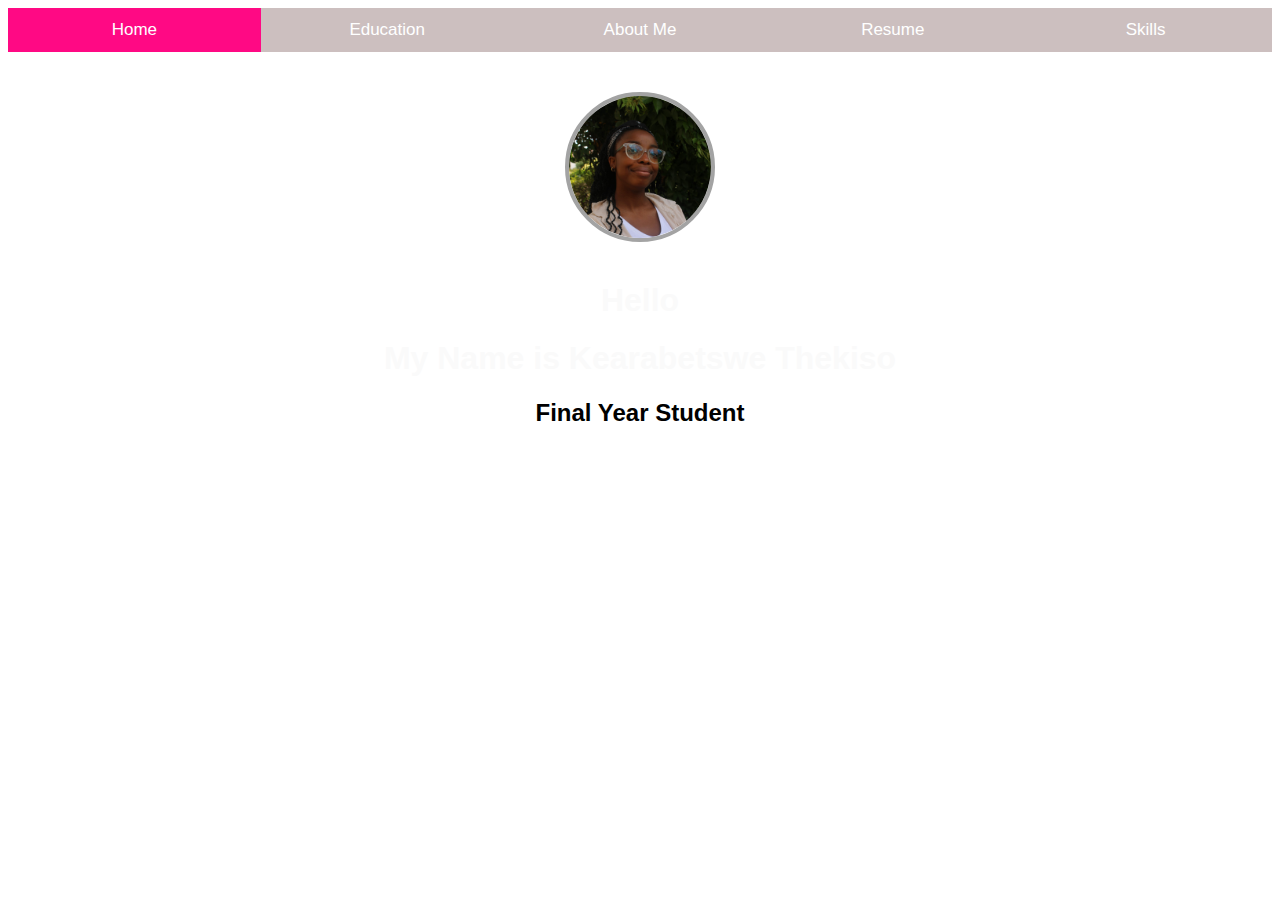
<file: index.html>
<!DOCTYPE <html>
<head>
    <meta charset ="utf-8"/>
     <meta name="viewport" content="width=device-width, initial-scale=1.0">
     <link rel = "stylesheet" href = "index.css"/>
    <title>
        Kearabetswe Thekiso
    </title>
   
</head>

<body> 
  <!-- Website menu-->
<div class="navbar">
  <a class="active" href="index.html">Home</a> 
  <a href="Education.html">Education</a> 
  <a href="AboutMe.html">About Me</a>
  <!--Decided to embed the resume to make it easier for viewing-->
  <a href="Resume.html">Resume</a> 
  <a href="Skills.html">Skills</a>
</div>

   <div class="profile-frame">
  <img src="Profile pic.jpg">
</div>
   <!--Basic Introduction-->  
    <h1>Hello </h1>
    <h1>My Name is Kearabetswe Thekiso</h1>
    <h2>Final Year Student</h2>   
</body>

</html>
</file>
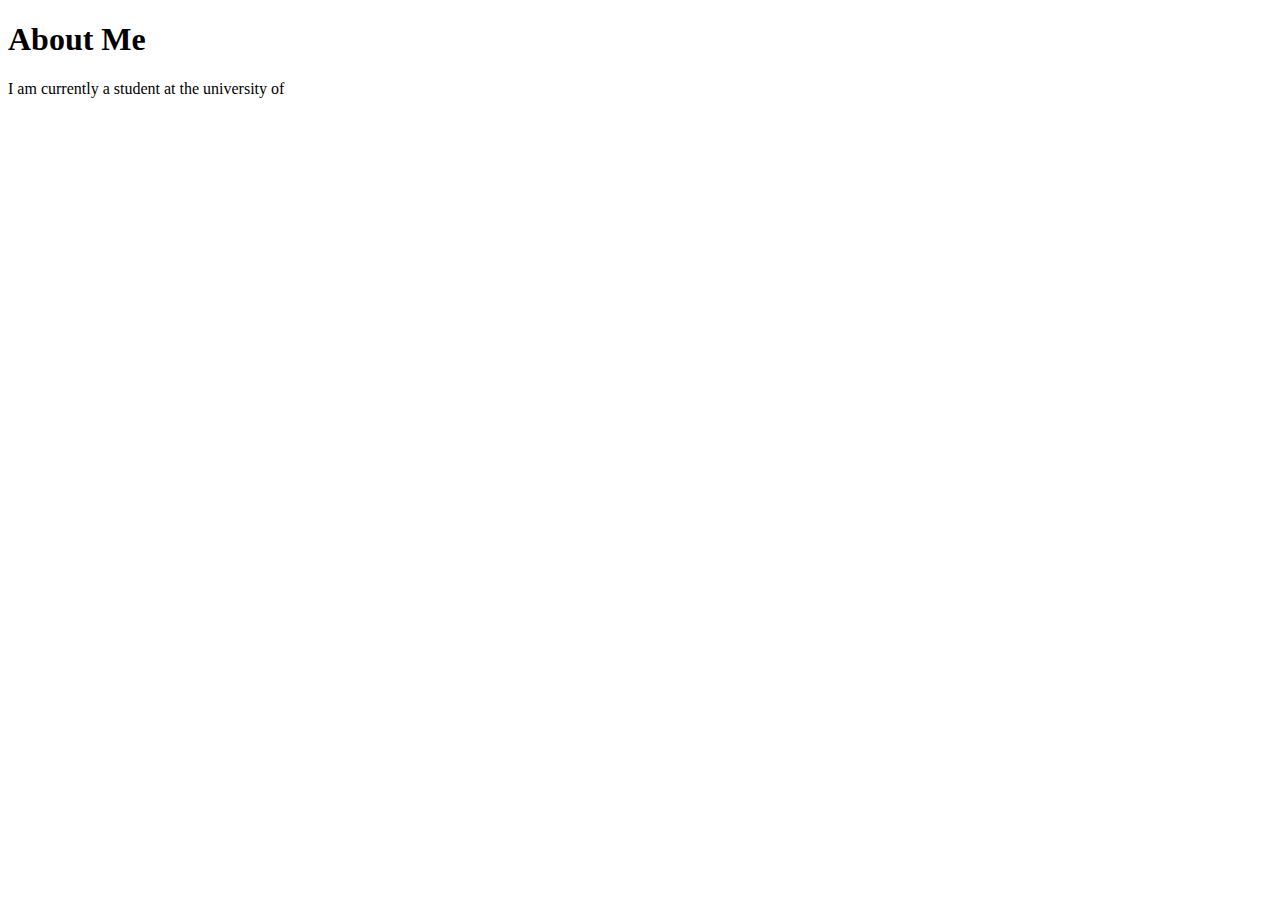
<file: AboutMe.html>
<!DOCTYPE html>
<head>
    <meta charset ="utf-8"/>
     <meta name="viewport" content="width=device-width, initial-scale=1.0">
    <title>About Me</title>
</head>
<body>
    <h1>About Me</h1>
    <p>I am currently a student at the university of </p>
</body>
</html>
</file>
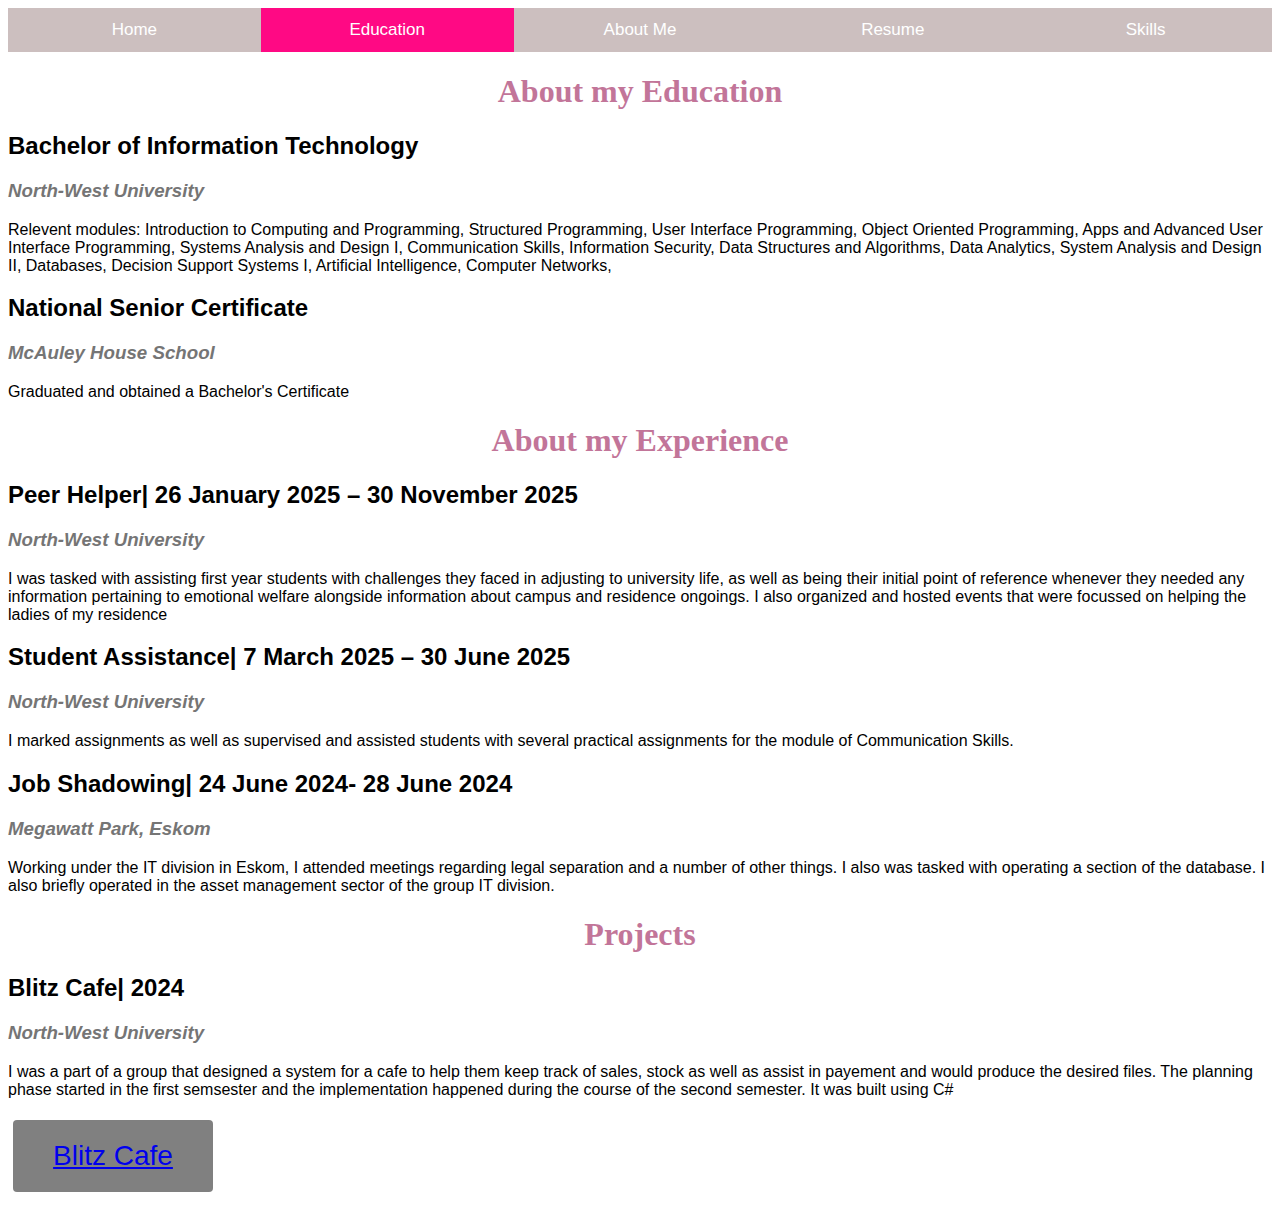
<file: Education.html>
<!DOCTYPE <html>
<head>
    <meta charset ="utf-8"/>
     <meta name="viewport" content="width=device-width, initial-scale=1.0">
     <link rel = "stylesheet" href = "Education.css"/>
    <title>
        Education
    </title>
   
</head>

<body> 
  <!-- Website menu-->
  
<div class="navbar">
  <a href="index.html">Home</a> 
  <a class="active" href="Education.html">Education</a> 
  <a href="AboutMe.html">About Me</a>
  <a href="Resume.html">Resume</a> 
  <a href="Skills.html">Skills</a>
</div>

   <!--Basic Introduction and explanation-->  
    
    <h1>About my Education</h1>
    <h2>Bachelor of Information Technology</h2>
    <h3>North-West University</h3>
    <p>Relevent modules: Introduction to Computing and Programming, Structured Programming, User Interface Programming, Object Oriented Programming, Apps and Advanced User Interface Programming, Systems Analysis and Design I, Communication Skills, Information Security, Data Structures and Algorithms, Data Analytics, System Analysis and Design II, Databases, Decision Support Systems I, Artificial Intelligence, Computer Networks, </p>

    <h2>National Senior Certificate</h2>
    <h3>McAuley House School</h3>
    <p>Graduated and obtained a Bachelor's Certificate</p>
    <!--About my experience, to not get confused-->
    <h1>About my Experience</h1>
    <h2>Peer Helper| 26 January 2025 – 30 November 2025</h2>
    <h3>North-West University </h3>
    <p>I was tasked with assisting first year students with challenges they faced in adjusting to university life, as well as being their initial point of reference whenever they needed any information pertaining to emotional welfare alongside information about campus and residence ongoings. I also organized and hosted events that were focussed on helping the ladies of my residence</p>

    <h2>Student Assistance| 7 March 2025 – 30 June 2025</h2>
    <h3>North-West University</h3>
    <p>I marked assignments as well as supervised and assisted students with several practical assignments for the module of Communication Skills.</p>

    <h2>Job Shadowing| 24 June 2024- 28 June 2024</h2>
    <h3>Megawatt Park, Eskom </h3>
    <p>Working under the IT division in Eskom, I attended meetings regarding legal separation and a number of other things. I also was tasked with operating a section of the database. I also briefly operated in the asset management sector of the group IT division.</p>
    <h1>Projects</h1>
    <h2>Blitz Cafe| 2024</h2>
    <h3>North-West University</h3>
    <p>I was a part of a group that designed a system for a cafe to help them keep track of sales, stock as well as assist in payement and would produce the desired files. The planning phase started in the first semsester and the implementation happened during the course of the second semester. It was built using C#</p> 
    
    <button class="button"><span><a href = "https://github.com/BlitzCafe/CMPG223_Group_Assignment" >Blitz Cafe</a></span></button>

</body>

</html>
</file>
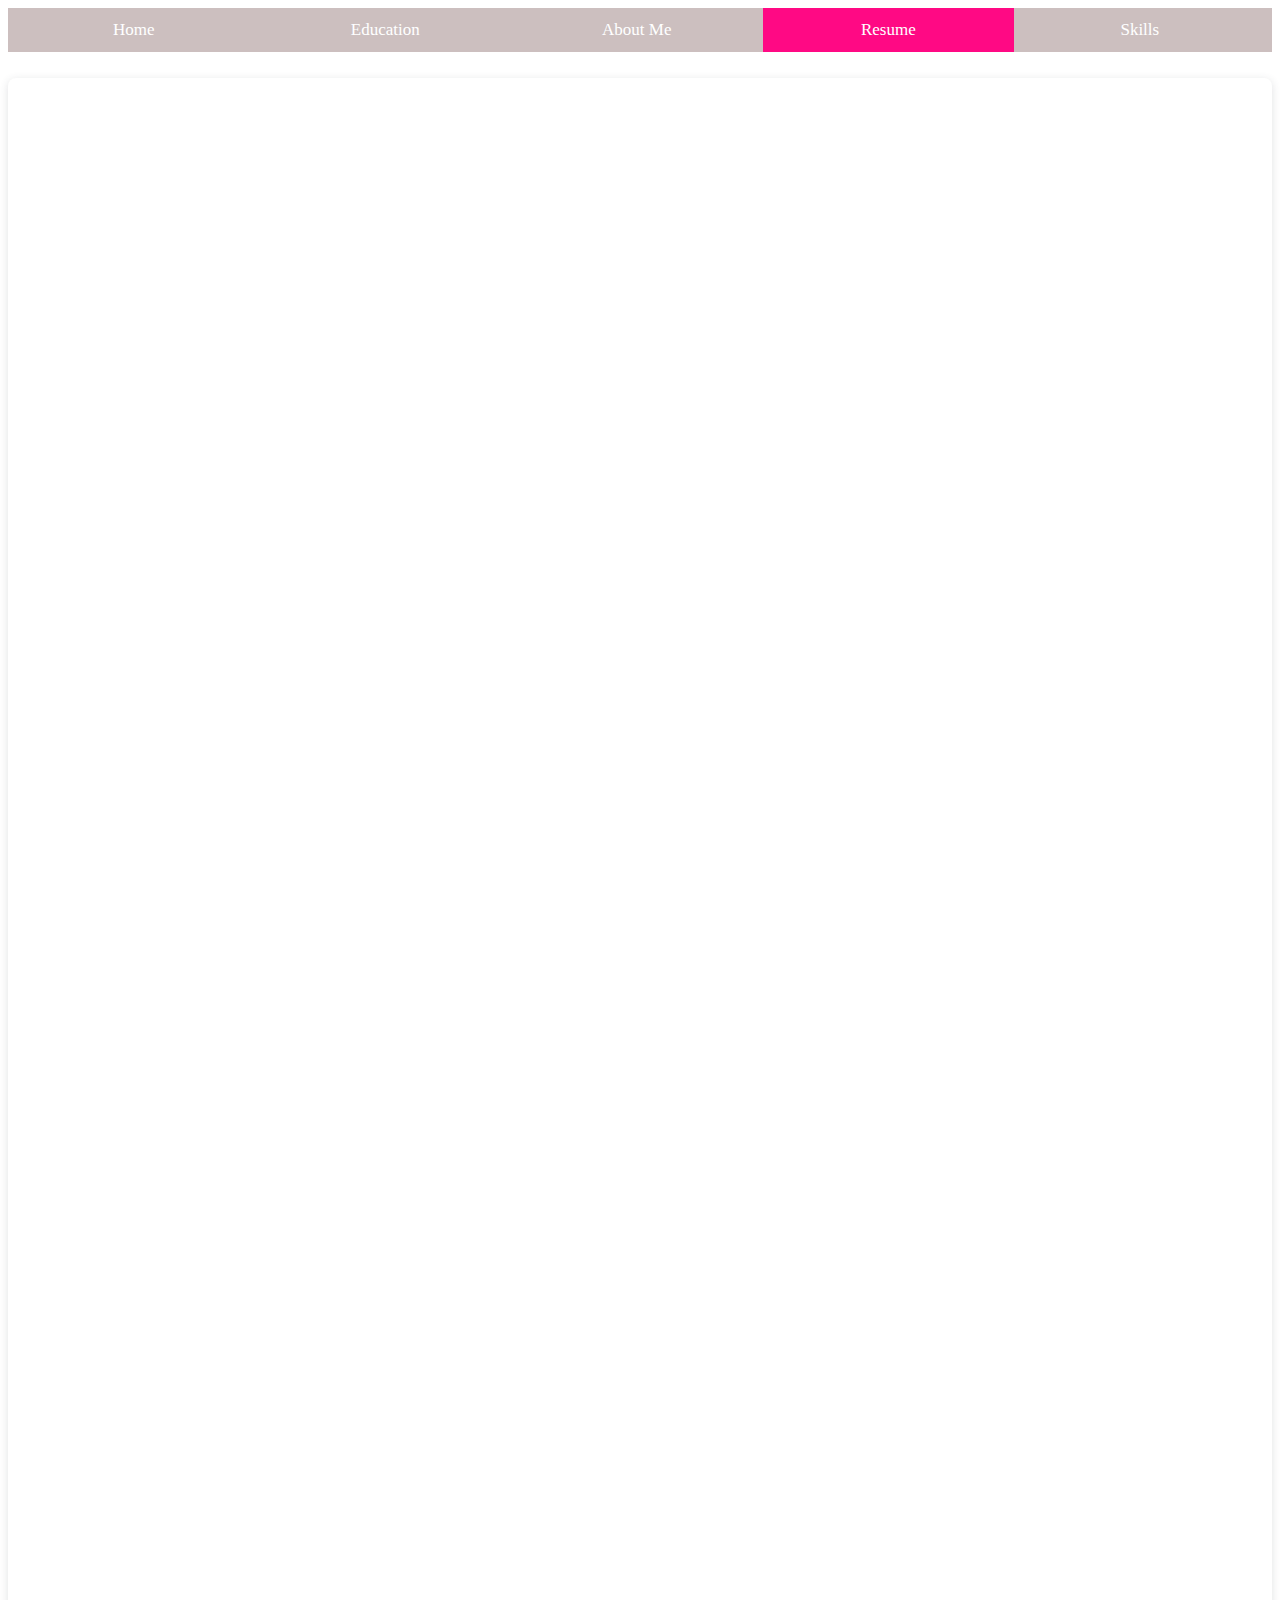
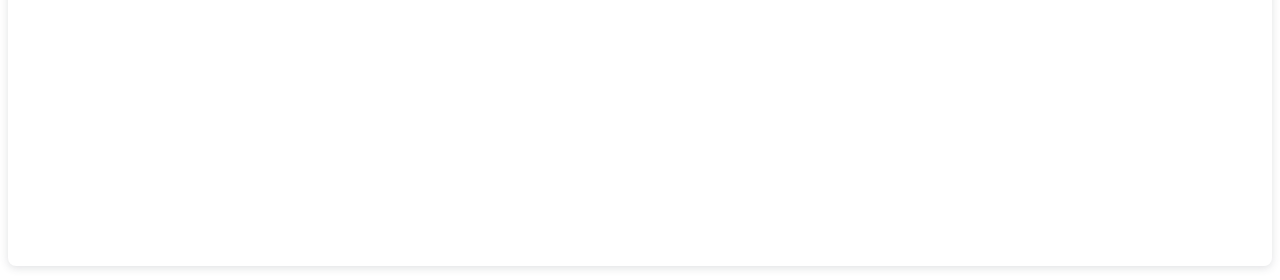
<file: Resume.html>
<!DOCTYPE <html>
<head>
    <meta charset ="utf-8"/>
     <meta name="viewport" content="width=device-width, initial-scale=1.0">
     <link rel = "stylesheet" href ="Resume.css"/>
   
    <title>
        Resume
    </title>
   
</head>

<body> 
 <div class="navbar">
  <a " href="index.html">Home</a> 
  <a href="\Education.html">Education</a> 
  <a href="AboutMe.html">About Me</a>
  <!--Decided to embed the resume to make it easier for viewing-->
  <a class="active href="Resume.html">Resume</a> 
  <a href="Skills.html">Skills</a>
</div>
<!--Code to actually embed the resume-->
<div style="position: relative; width: 100%; height: 0; padding-top: 141.4286%;
 padding-bottom: 0; box-shadow: 0 2px 8px 0 rgba(63,69,81,0.16); margin-top: 1.6em; margin-bottom: 0.9em; overflow: hidden;
 border-radius: 8px; will-change: transform;">
  <iframe loading="lazy" style="position: absolute; width: 100%; height: 100%; top: 0; left: 0; border: none; padding: 0;margin: 0;"
    src="https://www.canva.com/design/DAGtmRHbbc0/HwRaYdhsdpPn3o9Wlvsa8A/view?embed" allowfullscreen="allowfullscreen" allow="fullscreen">
  </iframe>
</div>

</body>
</html>
</file>
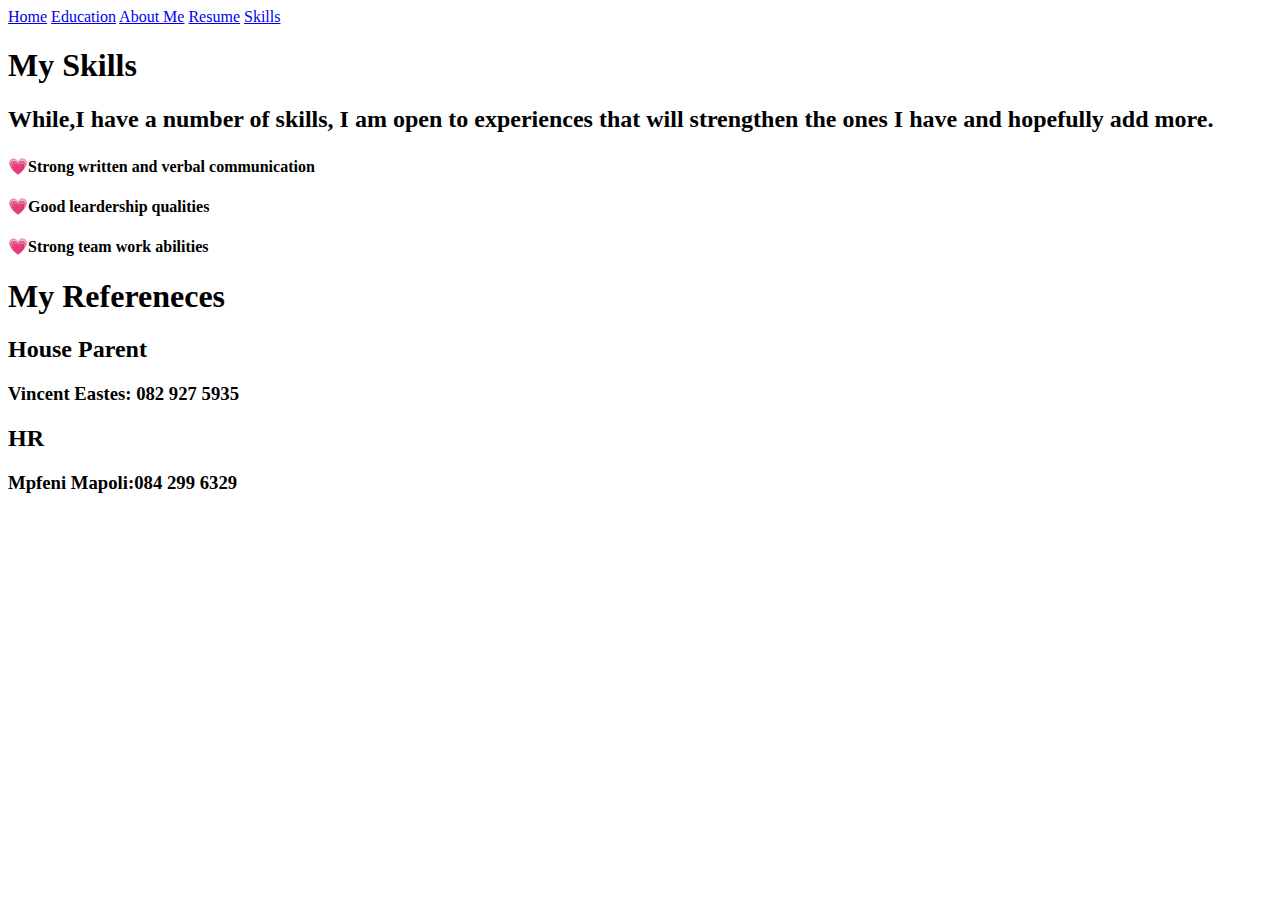
<file: Skills.html>
<!DOCTYPE html>
<meta charset="utf-8"/>
<meta name="viewport" content="width=device-width, initial-scale=1.0">
<link rel = "stylesheet" href = "C:\Users\KEARA\source\Virtual Resume\Virtual-CV\Styles\Skills.css"/>
<head>
    <title>
        Skills
    </title>
</head>
<body>
  <div class="navbar">
  <a class="active" href="C:\Users\KEARA\source\Virtual Resume\Virtual-CV\CV.html">Home</a> 
  <a href="C:\Users\KEARA\source\Virtual Resume\Virtual-CV\Education.html">Education</a> 
  <a href="C:\Users\KEARA\source\Virtual Resume\Virtual-CV\AboutMe.html">About Me</a>
  <a href="C:\Users\KEARA\source\Virtual Resume\Virtual-CV\Resume.html">Resume</a> 
  <a href="C:\Users\KEARA\source\Virtual Resume\Virtual-CV\Skills.html">Skills</a>
</div>
    <h1>My Skills</h1>
   <h2>While,I have a number of skills, I am open to experiences that will strengthen the ones I have and hopefully add more.</p></h2>
    
        <h4> <p>&#128151;Strong written and verbal communication</p></h4>
        <h4><p>&#128151;Good leardership qualities</p></h4>
        <h4><p>&#128151;Strong team work abilities</p></h4>
    <h1>My Refereneces</h1>
    <h2>House Parent</h2>
<h3>Vincent Eastes: 082 927 5935</h3>
<h2>HR</h2>
<h3>Mpfeni Mapoli:084 299 6329 </h3>
</h4>
</body>
</html>
</file>
<file: index.css>
body
{
    background-image: url("https://i.pinimg.com/originals/18/c1/40/18c14059a1d6d710a38d1adf50205b0d.gif");
    background-size: cover;
   
}

h1
{
    font-style: normal;
    font-family : Arial, Helvetica, sans-serif;
    text-align: center;
    color:rgb(250, 250, 250);
}

h2
{
    text-align :center;
    font-style: normal;
    color: black;

}


.profile-frame {
  width: 150px;
  height: 150px;
  border: 4px solid #a3a3a3;
  border-radius: 50%;
  overflow: hidden;
  margin: 40px auto; /* centers the circle */
}

.profile-frame img {
  width: 100%;
  height: 100%;
  object-fit: cover;
}

* {box-sizing: border-box}
body {font-family: Arial, Helvetica, sans-serif;}

.navbar {
  width: 100%;
  background-color: #ccbfbf;
  overflow: auto;
}

.navbar a {
  float: left;
  padding: 12px;
  color: white;
  text-decoration: none;
  font-size: 17px;
  width: 20%;
  text-align: center;
}

.navbar a:hover {
  background-color: #ff93c5;
}

.navbar a.active {
  background-color: #ff0984;
}

@media screen and (max-width: 500px) {
  .navbar a {
    float: none;
    display: block;
    width: 100%;
    text-align: left;
  }
}
</file>
<file: Education.css>
* {box-sizing: border-box}
body {font-family: Arial, Helvetica, sans-serif;}

.navbar {
  width: 100%;
  background-color: #ccbfbf;
  overflow: auto;
}

.navbar a {
  float: left;
  padding: 12px;
  color: white;
  text-decoration: none;
  font-size: 17px;
  width: 20%;
  text-align: center;
}

.navbar a:hover {
  background-color: #ff93c5;
}

.navbar a.active {
  background-color: #ff0984;
}

@media screen and (max-width: 500px) {
  .navbar a {
    float: none;
    display: block;
    width: 100%;
    text-align: left;
  }
}
 body
 {
  background-image: url("https://images.unsplash.com/photo-1570475735025-6cd1cd5c779d?fm=jpg&q=60&w=3000&ixlib=rb-4.1.0&ixid=M3wxMjA3fDB8MHxzZWFyY2h8M3x8cGluayUyMHdhbGxwYXBlcnxlbnwwfHwwfHx8MA%3D%3D");
  background-size: cover;
 }
h1
{
    text-align: center;
    font-family: cursive;
    color: #c27599;
    
}

h2
{
    text-align: left;
    font-family: Verdana, Geneva, Tahoma, sans-serif;
}
h3
{
    text-align: left;
    color: #757575;
    font-style: oblique;
}

.button {
  border-radius: 4px;
  background-color: grey;
  border: none;
  color: #FFFFFF;
  text-align: center;
  font-size: 28px;
  padding: 20px;
  width: 200px;
  transition: all 0.5s;
  cursor: pointer;
  margin: 5px;
}

.button span {
  cursor: pointer;
  display: inline-block;
  position: relative;
  transition: 0.5s;
}

.button span:after {
  content: '\00bb';
  position: absolute;
  opacity: 0;
  top: 0;
  right: -20px;
  transition: 0.5s;
}

.button:hover span {
  padding-right: 25px;
}

.button:hover span:after {
  opacity: 1;
  right: 0;
}
</file>
<file: Resume.css>
.navbar {
  width: 100%;
  background-color: #ccbfbf;
  overflow: auto;
}

.navbar a {
  float: left;
  padding: 12px;
  color: white;
  text-decoration: none;
  font-size: 17px;
  width: 18%; 
  text-align: center;
}

.navbar a:hover {
  background-color: #ff93c5;
}

.navbar a.active {
  background-color: #ff0984;
}

@media screen and (max-width: 500px) {
  .navbar a {
    float: none;
    display: block;
    width: auto;
    text-align: left;
  }
}
</file>
